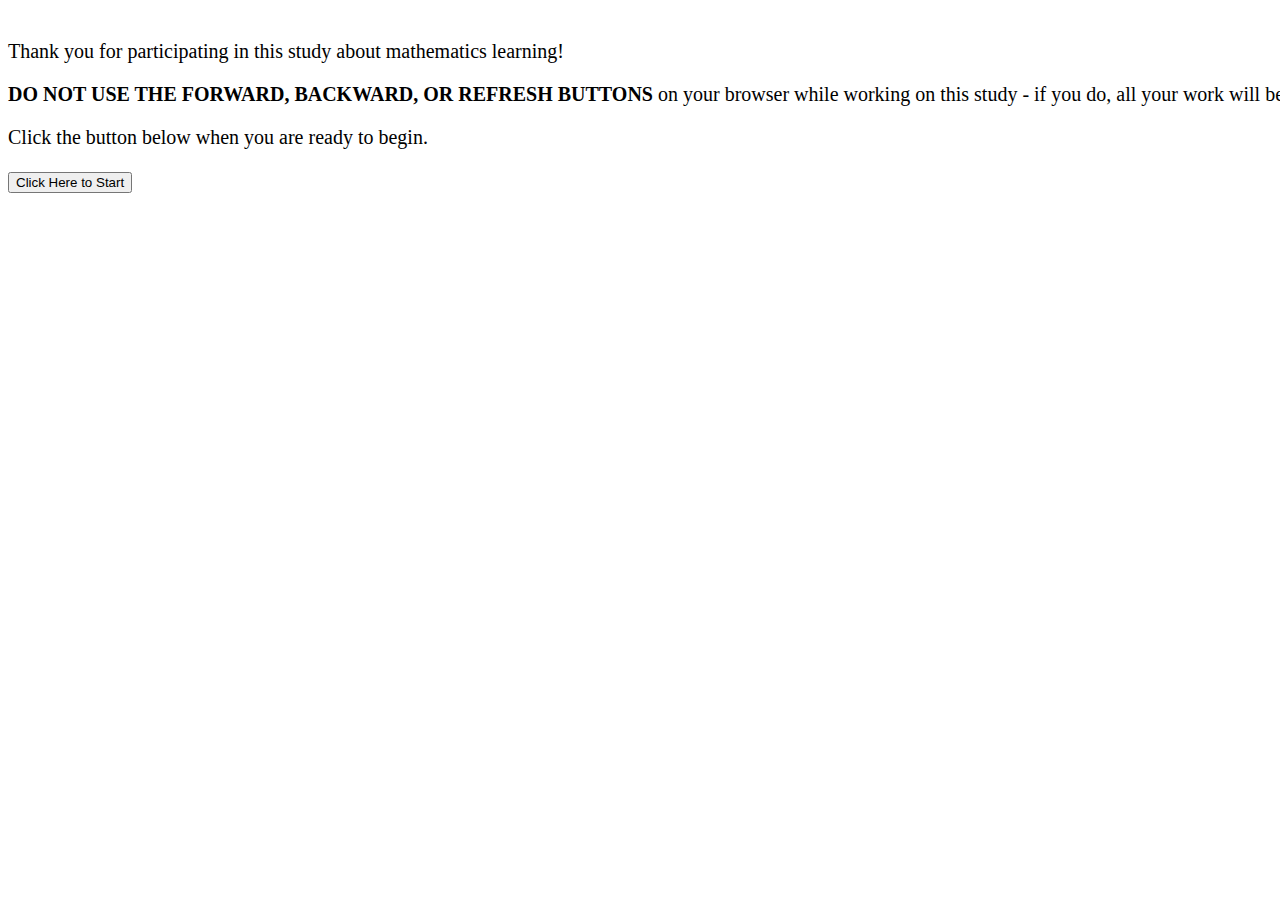
<file: index.html>
<!DOCTYPE html>
<html>

<head>

    <title>SCMVAR Experiment 8</title>

    <script src="jquery-1.8.3.min.js"   type="text/javascript"></script>
    <script src="jquery-ui.js"          type="text/javascript"></script>
    <link href="jquery-ui.css"          type="text/css" rel="stylesheet">
    <script src="jspsych-revised.js"    type="text/javascript"></script>
    <script src="jspsych-survey.js"     type="text/javascript"></script>
    <script src="jspsych-scmvar.js"     type="text/javascript"></script>
    <script src="utility.js"            type="text/javascript"></script>
    <script src="hallway.js"            type="text/javascript"></script>
    <script src="experiment.js"         type="text/javascript"></script>
    
    <link href="styles.css"             type="text/css" rel="stylesheet">
    
</head>

<meta http-equiv="Content-Type" content="text/html; charset=ISO-8859-1">

<body>
	<div id="target">
	</div>
</body>

<script type="text/javascript">

// global variables for controlling experiment settings, set below
var offline;    // boolean, determines whether database & php scripts used at all
var testing;    // boolean, determines which database is used and some other aspects of how exp runs
var mode;       // forced, free, or auto
var sections;   // indicates which experiment sections are to be included
var sim_idx;    // index of current iteration (used only for simulation of multiple subjects)
var subjid;     // subject's unique identification
var table;      // name of MySQL table where data will be stored

function showEntrancePage() {
    var proceed = function() {
        subjid      = "NONTURK" + Math.floor( Math.random()*1000000000 ) ;
        table       = testing ? "scmvar_08_test" : "scmvar_08";
        console.log( "index.html > setGlobalVars > offline: " + offline + "; testing: " + testing + "; mode: " + mode + "; subjid: " + subjid + "; table: " + table );
        assignParameters();
    }
//    var run = ( gup('run')!=undefined ) ? gup('run') : 'normal';
    var run = ( gup('run')!="" ) ? gup('run') : 'normal';
    switch ( run ) {
        case 'normal' :     // default settings for live experiment
            console.log( "index.html running live experiment." );
            offline     = false;
            testing     = false;
            mode        = "forced";
            sections    = [ "Intro", "Pretest", "Training", "Posttest", "Background" ];
            $('#target').html( entrance_nonturk );
            $("#nextPageButton").click( proceed );
            $("#nextPageButton").val( "Click Here to Start" );
            break;
        case 'test' :       // default settings for testing
            console.log( "index.html running experiment test." );
            offline     = false;
            testing     = true;
            mode        = "free";
//            sections    = [ "Training" ];
            sections    = [ "Intro", "Pretest", "Training", "Posttest", "Background" ];
//            proceed();
            $('#target').html( entrance_nonturk );
            $("#nextPageButton").click( proceed );
            $("#nextPageButton").val( "Click Here to Start" );
            break;
        case 'dashboard' :  // let the user choose
            console.log( "index.html displaying test dashboard." );
            offline     = true;
            testing     = true;
            mode        = "free";
            $('#target').html( '\
                <p><button id="full_exp_nonvaried" type="button">Full experiment, Nonvaried condition</button></p>\
                <p><button id="full_exp_adaptive"  type="button">Full experiment, Adaptive varied condition</button></p>\
                <p><button id="training_nonvaried" type="button">Training only, Nonvaried condition</button></p>\
                <p><button id="training_adaptive"  type="button">Training only, Adaptive varied condition</button></p>\
                <p><button id="simul_participant"  type="button">Simulated participant</button></p>' );
            $('#full_exp_nonvaried').click( function() {
                sections    = [ "Intro", "Pretest", "Training", "Posttest", "Background" ];
                subjid      = "NONTURK" + Math.floor( Math.random()*1000000000 ) ;
                runExperiment( { "condition": 0, "subcondition": Math.floor( Math.random()*6 ), "yokingSubjid": "", "yokingSeq": "" } );
                } );
            $('#full_exp_adaptive').click( function() {
                sections    = [ "Intro", "Pretest", "Training", "Posttest", "Background" ];
                subjid      = "NONTURK" + Math.floor( Math.random()*1000000000 ) ;
                runExperiment( { "condition": 1, "subcondition": Math.floor( Math.random()*6 ), "yokingSubjid": "", "yokingSeq": "" } );
                } );
            $('#training_nonvaried').click( function() {
                sections    = [ "Training" ];
                subjid      = "NONTURK" + Math.floor( Math.random()*1000000000 ) ;
                runExperiment( { "condition": 0, "subcondition": Math.floor( Math.random()*6 ), "yokingSubjid": "", "yokingSeq": "" } );
                } );
            $('#training_adaptive').click( function() {
                sections    = [ "Training" ];
                subjid      = "NONTURK" + Math.floor( Math.random()*1000000000 ) ;
                runExperiment( { "condition": 1, "subcondition": Math.floor( Math.random()*6 ), "yokingSubjid": "", "yokingSeq": "" } );
                } );
            $('#simul_participant').click( function() {
                offline     = false;
                testing     = true;
                mode        = "auto";
                sections    = [ "Intro", "Pretest", "Training", "Posttest", "Background" ];
                proceed(); } );
            break;
        case 'simulation' : // run many simulated participants
            if ( sim_idx==undefined ) {
                sim_idx     = 0;
            } else {
                sim_idx++;
                proceed();
            }
            console.log( "index.html running simulation, index=" + sim_idx + "." );
            offline     = false;
            testing     = true;
            mode        = "auto";
            sections    = [ "Intro", "Pretest", "Training", "Posttest", "Background" ];
            proceed();
            break;
    }
}

function assignParameters() {
    var numcond=4, numsubcond=6;
    var condition, subcondition, yokingSubjid, yokingSeq;
    var proceed = function( parameters ) {
        console.log( "index.html > assignParameters assigned condition: " + parameters.condition + "; subcondition: " + parameters.subcondition + "; yokingSubjid: " + parameters.yokingSubjid + "; " + parameters.yokingSeq.toString() );
        runExperiment( parameters );
    }
    if ( offline ) {
        console.log( "index.html > assignParameters running offline, using random assignment with restricted conditions." );
        do { // yoking is not possible offline so must choose a non-yoked condition
            condition       = Math.floor( Math.random() * numcond );
        } while ( ( condition==2 ) || ( condition==3 ) );
        subcondition    = Math.floor( Math.random() * numsubcond );
        yokingSubjid    = null;
        yokingSeq       = [];
        proceed( { 'condition': condition, 'subcondition': subcondition, 'yokingSubjid': yokingSubjid, 'yokingSeq': yokingSeq } );
    } else {
        $.ajax({ type: 'post', cache: false, url: 'assign_parameters.php',
            data: { 'table': table, 'subjid': subjid },
            success: function(data) {
                console.log( "index.html > assignParameters > php script succeeded. output follows: " + data );
                proceed( $.parseJSON( data ) );
            },
            error: function(data) {
                console.log( "index.html > assignParameters > php script failed, using random assignment with restricted conditions." );
                do { // yoking is not possible without database connection so must choose a non-yoked condition
                    condition       = Math.floor( Math.random() * numcond );
                } while ( ( condition==2 ) || ( condition==3 ) );
                subcondition    = Math.floor( Math.random() * numsubcond );
                yokingSubjid    = null;
                yokingSeq       = [];
                proceed( { 'condition': condition, 'subcondition': subcondition, 'yokingSubjid': yokingSubjid, 'yokingSeq': yokingSeq } );
            }});
    }
}

function runExperiment( parameters ) {

    // convert condition number into factor assignments
    var condVariation   = [ 'Nonvaried', 'Adaptive Varied', 'Yoked Varied', 'Yoked Interleaved' ][ parameters.condition ];
    var condVersion     = parameters.subcondition % 3;              // determines order in which schemas are used for training examples
    var condTestSeq     = Math.floor(parameters.subcondition/3);    // which test problem set is used as pretest and which as posttest
    var yokingSubjid    = parameters.yokingSubjid;                  // id of subject to whom this subject is yoked (yoked conditions only)
    var yokingSeq       = parameters.yokingSeq;                     // sequence of question IDs for training (yoked conditions only)
    console.log( "index.html > runExperiment > factors assigned. condVariation: " + condVariation + "; condVersion: " + condVersion + "; condTestSeq: " + condTestSeq + "; yokingSeq: " + yokingSeq );
    
    // create experiment structure
    var exp_struct  = makeExpStruct( condVariation, condVersion, condTestSeq, yokingSeq, sections, mode );
    console.log( "index.html > runExperiment > exp_struct length " + exp_struct.length );
    
    // record start time
    var start_time          = new Date();
    var start_time_txt      = start_time.toString();
    console.log( "index.html > runExperiment > starting experiment at " + start_time_txt );

    // run the experiment
    jsPsych.init($('#target'), {
        "experiment_structure": exp_struct,
		"plugins": [ // TBD
			{"type": "survey", "src": "jspsych-survey.js"},
            {"type": "scmvar_test", "src": "jspsych-scmvar.js"},
            {"type": "scmvar_training", "src": "jspsych-scmvar.js"}
		],
        "finish": function( data ) {
            // record end time
            var end_time        = new Date();
            var end_time_txt    = end_time.toString();
            var total_time_min  = (( end_time.getTime() - start_time.getTime() ) / ( 60 * 1000 )).toFixed(2);
            var subj_data       = { "subjid": subjid, "testing": testing.toString(), "mode": mode,
                                    "condition": parameters.condition, "subcondition": parameters.subcondition,
                                    "condVariation": condVariation, "condVersion": condVersion, "condTestSeq": condTestSeq,
                                    "yokingSubjid": yokingSubjid, "yokingSeq": yokingSeq.toString(),
                                    "start": start_time_txt, "end": end_time_txt, "time": Number(total_time_min) };
            var final_data      = prependData( subj_data, data );
            console.log( "index.html > runExperiment jsPsych run complete. final data follows." );
            console.log( JSON.stringify(final_data) );
            if ( offline ) {
                console.log( "index.html > runExperiment in offline mode, skipping data submission." );
                showExitPage( JSON.stringify(final_data) );
            } else {
                $.ajax( { type: 'post',
                          cache: false,
                          url: 'submit_data.php',
                          data: { 
                            'table': table,
                            'json': JSON.stringify(final_data) },
                          success: function(data) {
                            console.log( "index.html > runExperiment: submit_data succeeded." );
                            showExitPage( JSON.stringify(final_data) );
                          },
                          error: function(data) {
                            console.log( "index.html > runExperiment: submit_data failed with error " + data.statusText );
                            showExitPage( JSON.stringify(final_data) );
                          }
                        } );
            }
        } } ) ;

}

function prependData( subjdata, expdata ) {
    var block;
    var trial;
    var result = new Array( expdata.length );
    for ( var i=0; i<expdata.length; i++ ) {
        block = expdata[i];
        result[i] = new Array( block.length );
        for ( var j=0; j<block.length; j++ ) {
            trial = block[j];
            result[i][j] = $.extend( {},subjdata,trial );
        }
    }
    return result;
}

function showExitPage( data ) {
    if ( sim_idx!=undefined ) {
        if ( sim_idx<6 ) {
            $('#target').append( '<br>Done.')
        } else {
            showEntrancePage();
        }
    } else {
        if ( false ) {
            $('#target').html( data );
        } else {
            $('#target').html( exit_nonturk );
        }
    }
}

showEntrancePage();

</script>
</html>
</file>
<file: styles.css>
/*	css reset from:
	http://meyerweb.com/eric/tools/css/reset/ 
	v2.0 | 20110126
	License: none (public domain)
*/

table {
	margin: 0;
	padding: 0;
	border: 0;
	font-size: 100%;
	font: inherit;
	vertical-align: baseline;
	border-collapse: collapse;
	border-spacing: 0;
}

img {
	margin: 0;
	padding: 0;
	border: 0;
	font-size: 100%;
	font: inherit;
	vertical-align: baseline;
}

/* general-purpose css and jquery UI stuff */

em {
    background-color: #FFFF00
}

button, input[type=submit], .ui-widget, .ui-state-default {
/*    font-family:"Times New Roman", Times, serif;*/
    font-size: 18px;
}


/* target is the id of the window where the experiment appears.
Everything below target is contained inside target and so should be <= in size. */

#target { 
    width: 1500px; 
    margin-left:auto; 
    margin-right:auto;
    margin-top: 40px;
    font-family:"Times New Roman", Times, serif;
    font-size: 20px; 
    text-align: left;
}


/* question and box are used to highlight instructional text in different ways. */

.question{
    border-style: solid;
    border-width: 1px;
    background-color: LightGrey;
    margin-top: 10px;
    margin-bottom: 10px;
    padding-left: 10px;
    padding-right: 10px;
}

.box {
/*    text-align: center;*/
    border-style: solid;
    border-width: 1px;
    background-color: LightSteelBlue;
    margin-top: 10px;
    margin-bottom: 10px;
    margin-left: 50px;
    margin-right: 50px;
    padding-left: 10px;
    padding-right: 10px;
    width: 1000px;
}

.icon {
    height: 60px;
}

/* The following styles are used when giving feedback during training. */

.incorrect {
    background-color: #ef3d47;
}

.incorrect_feedback {
    background-color: #fbc97f;
}
</file>
